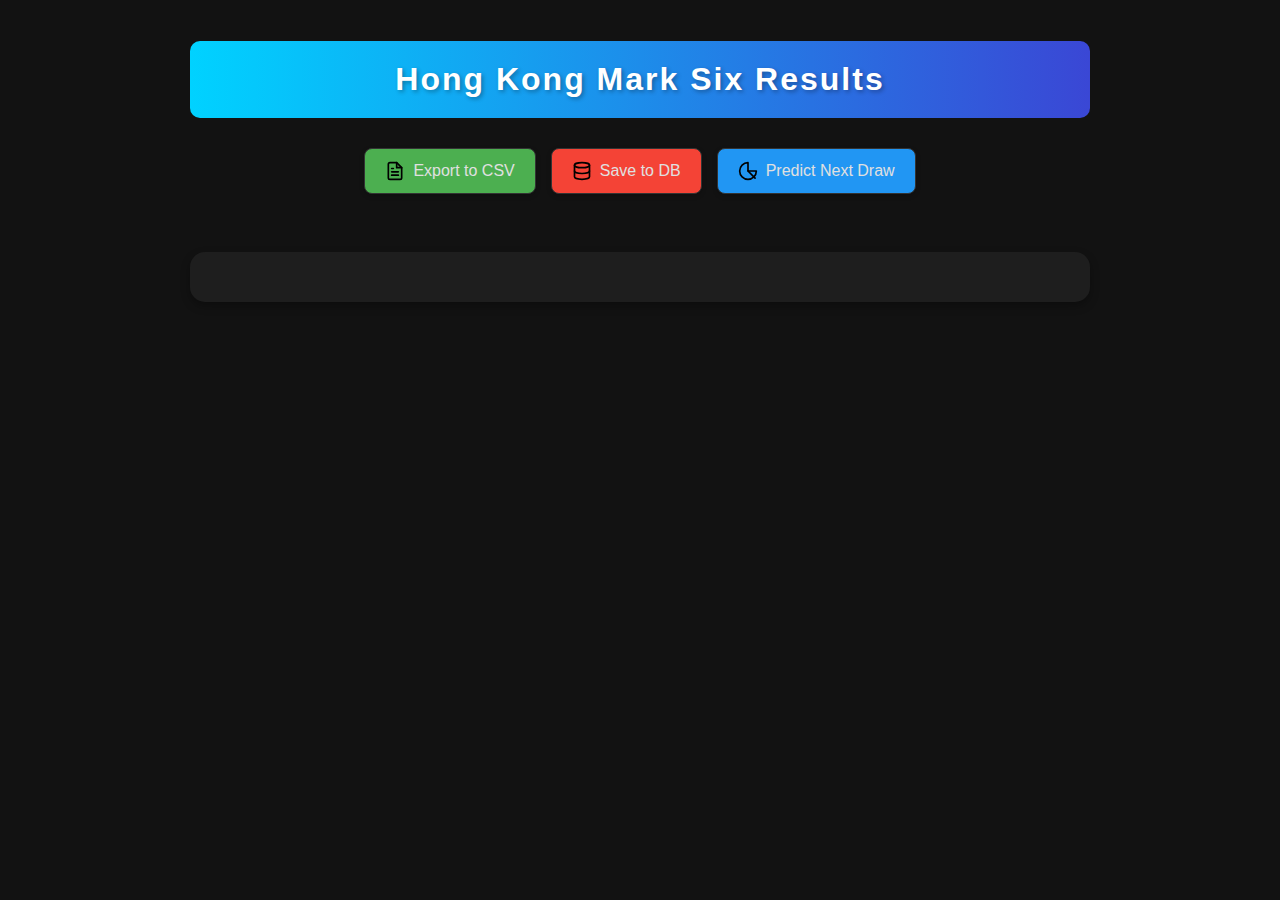
<file: public/index.html>
<!DOCTYPE html>
<html lang="en">

<head>
    <meta charset="UTF-8">
    <meta name="viewport" content="width=device-width, initial-scale=1.0">
    <title>Hong Kong Mark Six Results</title>
    <link rel="stylesheet" href="style.css">
    <link rel="icon" href="assets/favicon.svg" type="image/svg+xml">
</head>

<body>
    <div class="header-container">
        <h1>Hong Kong Mark Six Results</h1>
    </div>

    <div class="toolbar">
        <button id="export-csv"><img src="assets/export-csv-icon.svg" class="button-icon" alt="icon"> Export to CSV</button>
        <button id="save-to-db"><img src="assets/save-to-db-icon.svg" class="button-icon" alt="icon"> Save to DB</button>
        <button id="predict"><img src="assets/predict-icon.svg" class="button-icon" alt="icon"> Predict Next Draw</button>
    </div>
    <br/>
    <div id="results-container">
        <!-- Results will be displayed here -->
    </div>
    <div id="prediction-container" style="display: none;">
        <!-- Prediction will be displayed here -->
    </div>
    <div id="progress-dialog" class="dialog" style="display: none;">
        <div class="dialog-content">
            <h2>Processing...</h2>
            <div id="progress-container">
                <div id="progress-bar"></div>
            </div>
        </div>
    </div>
    <script src="script.js"></script>
</body>

</html>
</file>
<file: public/style.css>
.header-container {
    text-align: center;
    margin-bottom: 20px;
}

.toolbar {
    display: flex;
    justify-content: center;
    gap: 15px;
    margin-top: 20px;
    margin-bottom: 20px;
}

button {
    background-color: #1f1f1f;
    color: #e0e0e0;
    padding: 12px 20px;
    border: 1px solid #333;
    border-radius: 8px;
    cursor: pointer;
    font-size: 1em;
    transition: all 0.3s ease;
    box-shadow: 0 2px 5px rgba(0,0,0,0.2);
    display: inline-flex;
    align-items: center;
    gap: 8px;
}

.button-icon {
    width: 20px;
    height: 20px;
}

button:hover {
    transform: translateY(-2px);
    filter: brightness(1.2);
}

button:disabled {
    background-color: #2a2a2a;
    color: #555;
    cursor: not-allowed;
    transform: none;
    border-color: #333;
}

#export-csv {
    background-color: #4CAF50;
}

#history-container {
  margin: 20px 0;
  padding: 0px;
  border-radius: 8px;
  background: #070707;
  box-shadow: 0 2px 4px rgba(0,0,0,0.1);
  max-height: 500px;
  overflow-y: auto;
}

#history-container table {
  width: 100%;
  border-collapse: collapse;
}

#history-container th {
  background: #609dda;
  padding: 10px;
  text-align: left;
}

#history-container td {
  padding: 8px 10px;
  border-bottom: 1px solid #dee2e6;
}

#history-container tr:hover {
  background-color: #36395c;
}

.history-container .draw-info {
    margin-bottom: 20px;
    padding-bottom: 20px;
    border-bottom: 1px solid #333;
}

.history-container .draw-info:last-child {
    border-bottom: none;
}

#save-to-db {
    background-color: #f44336;
}

#predict {
    background-color: #2196F3;
}

strong {
  display: inline-block;
  color: red;
  padding: 5px 10px;
  background-color: rgba(255, 0, 0, 0.1);
  border-left: 3px solid red;
  margin: 5px 0;
}

body {
    font-family: 'Segoe UI', Tahoma, Geneva, Verdana, sans-serif;
    max-width: 900px;
    margin: 0 auto;
    padding: 20px;
    background-color: #121212;
    color: #e0e0e0;
}

h1 {
    text-align: center;
    color: #ffffff;
    background: linear-gradient(90deg, #00d2ff 0%, #3a47d5 100%);
    padding: 20px;
    border-radius: 10px;
    text-shadow: 2px 2px 4px rgba(0,0,0,0.3);
    margin-bottom: 30px;
    font-family: 'Segoe UI', Tahoma, Geneva, Verdana, sans-serif;
    font-weight: 900;
    letter-spacing: 2px;
}

#results-container, #prediction-container {
    background-color: #1e1e1e;
    padding: 25px;
    border-radius: 15px;
    box-shadow: 0 4px 10px rgba(0,0,0,0.3);
    margin-top: 20px;
}

#prediction-container .prediction-list {
    padding: 0;
    margin-top: 20px;
}

#prediction-container .prediction-item {
    background-color: #2a2a2a;
    border: 1px solid #333;
    padding: 15px;
     gap: 10px;
    border-radius: 8px;
    margin-bottom: 10px;
      display: flex;
       flex-wrap: wrap;
}

#copy-predictions {
    background-color: #007bff;
    color: white;
    margin-top: 15px;
}

.draw-info {
    margin-bottom: 20px;
    padding-bottom: 15px;
    border-bottom: 1px solid #333;
}

.draw-numbers {
    display: flex;
    gap: 10px;
    flex-wrap: wrap;
    justify-content: center;
    margin: 15px 0;
}

.number {
    width: 50px;
    height: 50px;
    background: linear-gradient(145deg, #00d2ff, #3a47d5);
    color: white;
    border-radius: 50%;
    display: flex;
    align-items: center;
    justify-content: center;
    font-weight: bold;
    font-size: 1.3em;
    box-shadow: 0 5px 15px rgba(0, 210, 255, 0.3);
    transition: all 0.3s ease;
    border: 2px solid #1e1e1e;
}

.number:hover {
    transform: scale(1.1) rotate(10deg);
    box-shadow: 0 8px 25px rgba(0, 210, 255, 0.5);
}

.extra-number {
    background: linear-gradient(145deg, #ff416c, #ff4b2b);
    box-shadow: 0 5px 15px rgba(255, 65, 108, 0.3);
}

.prize-info {
    margin-top: 15px;
}

.loading {
    text-align: center;
    color: #666;
    padding: 20px;
}

#export-csv:disabled {
    background-color: #ccc;
    color: #999;
    cursor: not-allowed;
}

#progress-container {
    width: 100%;
    background-color: #333;
    border: 1px solid #444;
    border-radius: 5px;
    margin-top: 20px;
}

.dialog {
    position: fixed;
    left: 0;
    top: 0;
    width: 100%;
    height: 100%;
    background-color: rgba(0, 0, 0, 0.7);
    display: flex;
    justify-content: center;
    align-items: center;
    backdrop-filter: blur(5px);
    animation: fadeIn 0.3s ease-in-out;
}

.dialog-content {
    background-color: rgba(30, 30, 30, 0.9);
    padding: 40px 60px;
    border-radius: 15px;
    box-shadow: 0 10px 30px rgba(0,0,0,0.5);
    text-align: center;
    border: 1px solid rgba(255, 255, 255, 0.1);
    min-width: 300px;
}

.dialog-content h2 {
    margin-top: 0;
    color: #e0e0e0;
    font-size: 1.5em;
    margin-bottom: 20px;
}

@keyframes fadeIn {
    from {
        opacity: 0;
        transform: scale(0.95);
    }
    to {
        opacity: 1;
        transform: scale(1);
    }
}

#progress-bar {
    width: 0%;
    height: 30px;
    background: linear-gradient(90deg, #00d2ff 0%, #3a47d5 100%);
    text-align: center;
    line-height: 30px;
    color: white;
    border-radius: 5px;
    transition: width 0.4s ease;
}

.error {
    color: #e62e00;
    text-align: center;
    padding: 20px;
}

.loading {
    display: inline-block;
    width: 20px;
    height: 20px;
    border: 3px solid rgba(255,255,255,.3);
    border-radius: 50%;
    border-top-color: #fff;
    animation: spin 1s ease-in-out infinite;
    margin-right: 10px;
}

@keyframes spin {
    to { transform: rotate(360deg); }
}

.history-table {
  width: 100%;
  border-collapse: collapse;
  margin-top: 0px;
}

.history-table th, .history-table td {
  padding: 0px;
  text-align: left;
  border-bottom: 1px solid #ddd;
}

.history-table th {
  background-color: #f2f2f2;
  font-weight: bold;
  position: sticky;
  top: 0;
  z-index: 10;
}

.history-table tr:hover {
  background-color: #f5f5f5;
}
</file>
